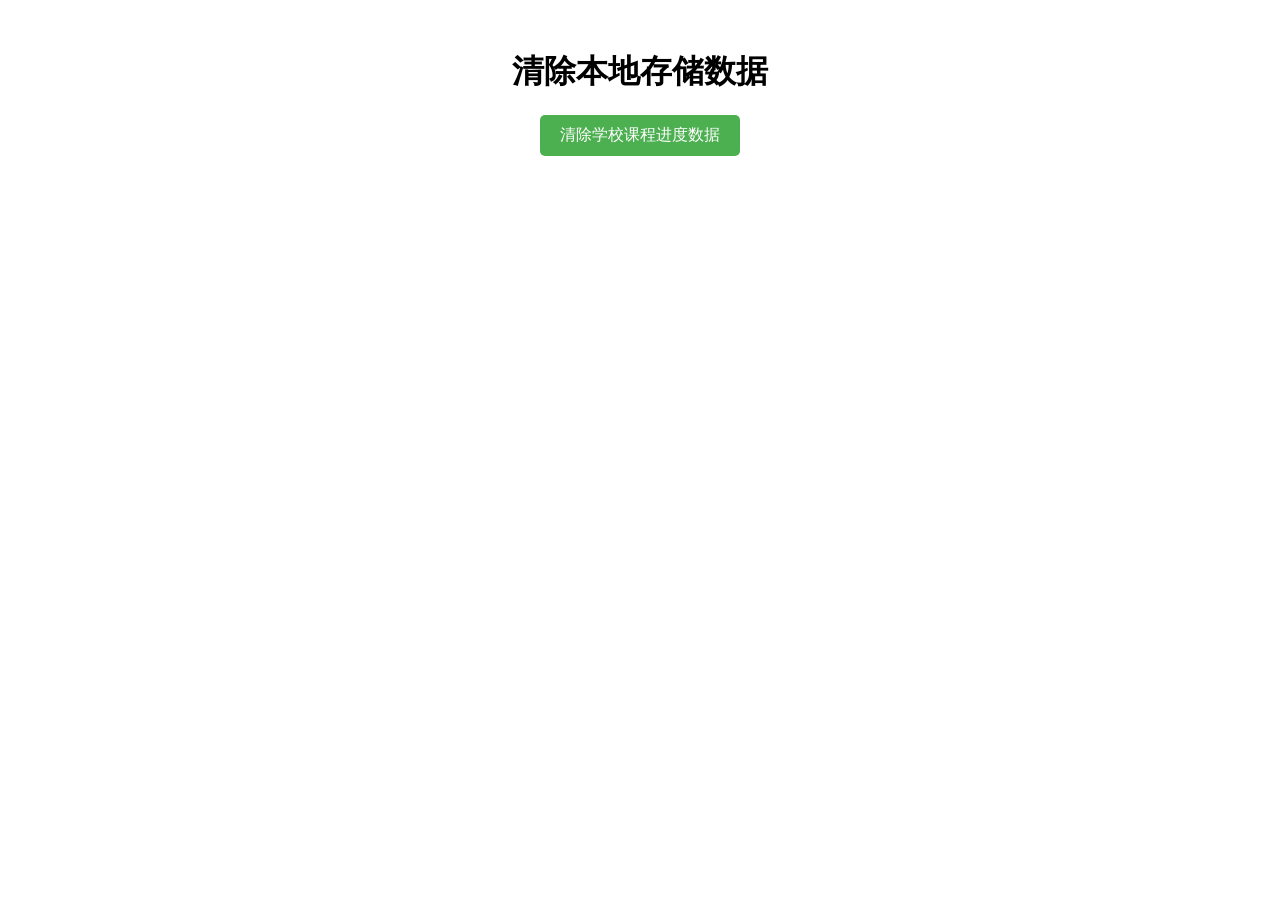
<file: clearStorage.html>
<!DOCTYPE html>
<html lang="zh-CN">
<head>
    <meta charset="UTF-8">
    <meta name="viewport" content="width=device-width, initial-scale=1.0">
    <title>清除本地存储数据</title>
    <style>
        body {
            font-family: Arial, sans-serif;
            text-align: center;
            margin-top: 50px;
        }
        button {
            padding: 10px 20px;
            font-size: 16px;
            background-color: #4CAF50;
            color: white;
            border: none;
            border-radius: 5px;
            cursor: pointer;
        }
        button:hover {
            background-color: #45a049;
        }
        .message {
            margin-top: 20px;
            font-size: 18px;
            color: #333;
        }
    </style>
</head>
<body>
    <h1>清除本地存储数据</h1>
    <button onclick="clearStorage()">清除学校课程进度数据</button>
    <div class="message" id="message"></div>

    <script>
        function clearStorage() {
            // 清除学校课程进度数据
            localStorage.removeItem('schoolProgress');
            // 清除可能的其他相关数据
            localStorage.removeItem('tasks');
            localStorage.removeItem('completedSections');
            
            document.getElementById('message').textContent = '所有数据已清除！';
            console.log('所有数据已清除');
        }
    </script>
</body>
</html>
</file>
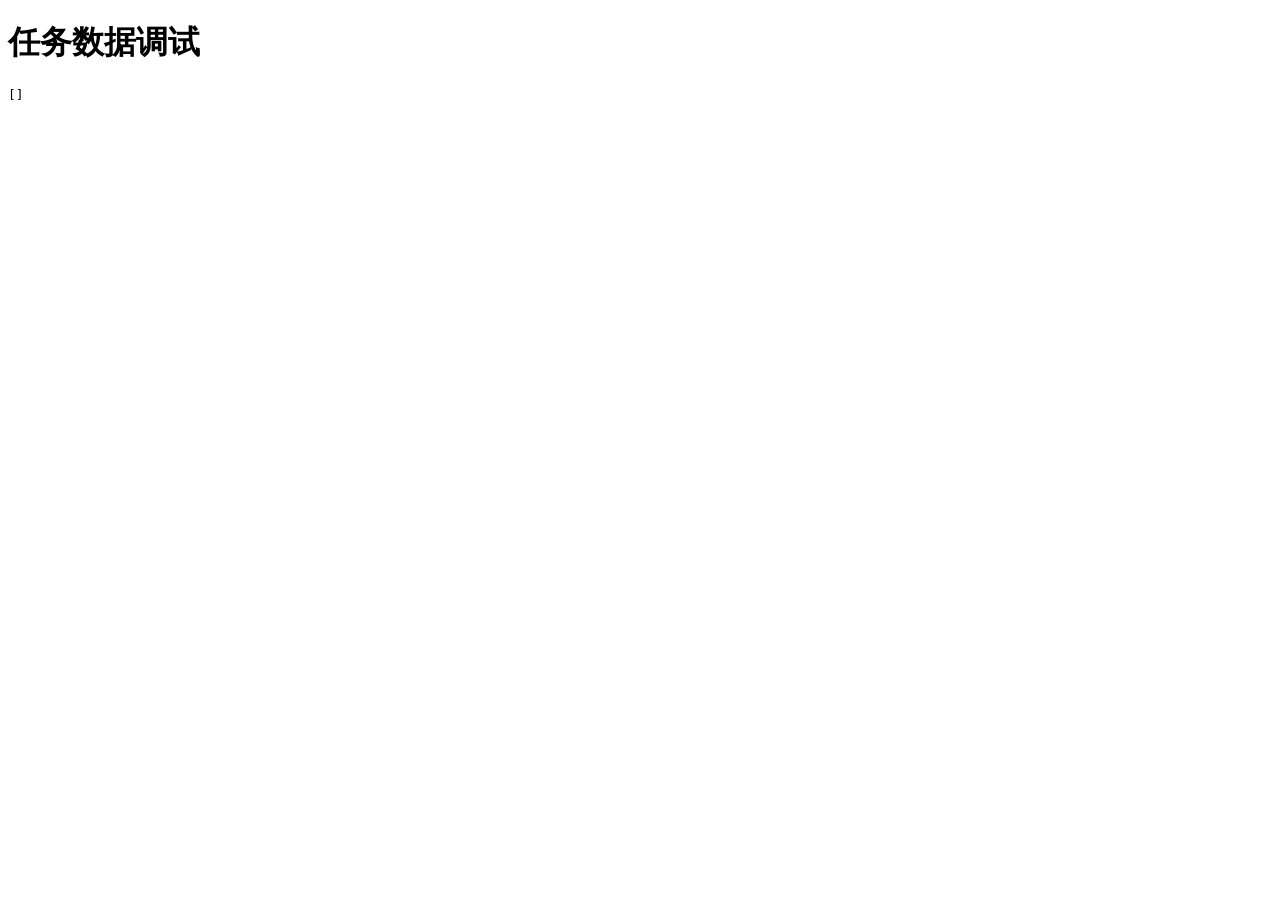
<file: debug.html>
<!DOCTYPE html>
<html>
<head>
    <title>Debug Tasks</title>
</head>
<body>
    <h1>任务数据调试</h1>
    <pre id="tasks-data"></pre>
    <script>
        // 读取本地存储中的任务数据
        const tasks = JSON.parse(localStorage.getItem('tasks') || '[]');
        document.getElementById('tasks-data').textContent = JSON.stringify(tasks, null, 2);
    </script>
</body>
</html>
</file>
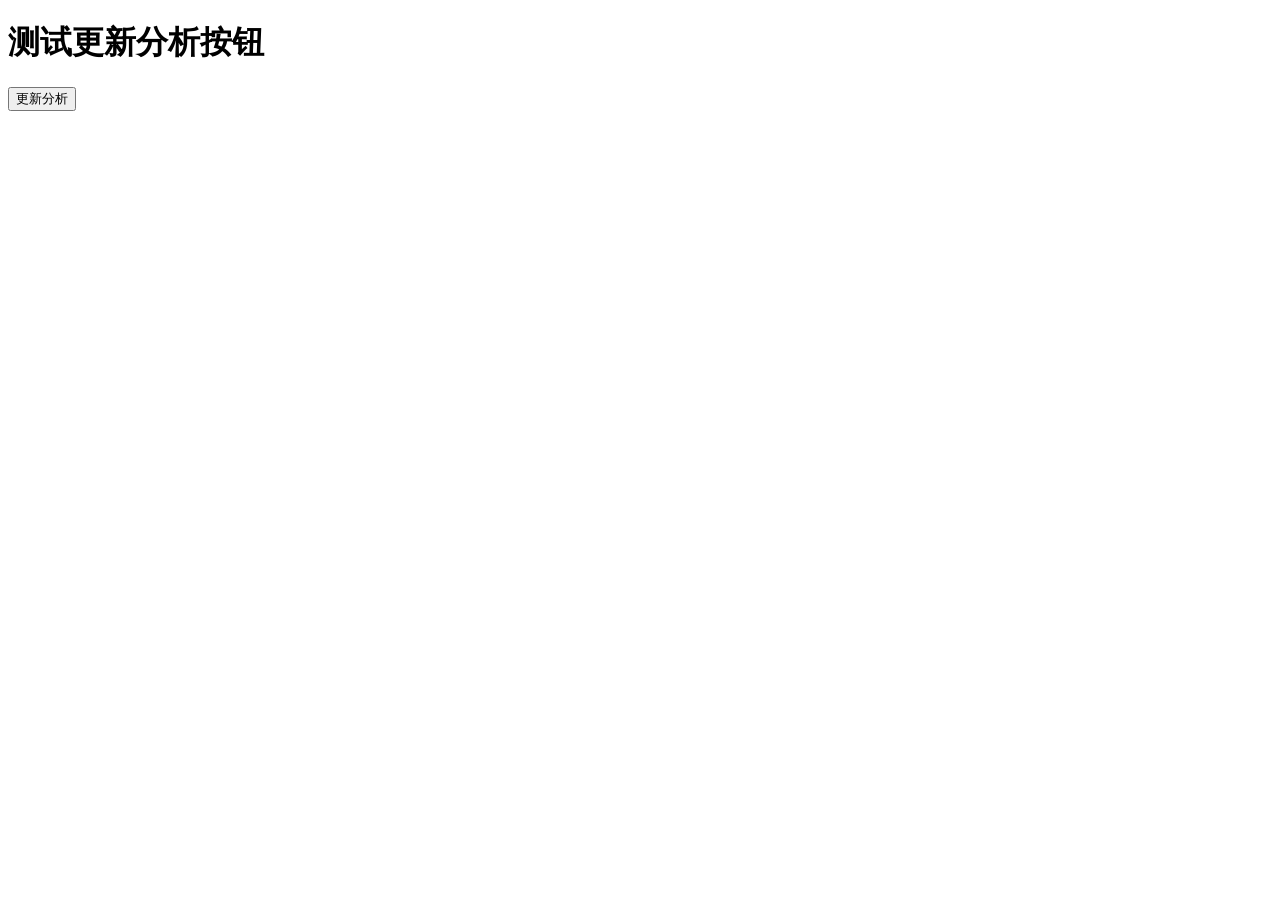
<file: test.html>
<!DOCTYPE html>
<html lang="zh-CN">
<head>
    <meta charset="UTF-8">
    <meta name="viewport" content="width=device-width, initial-scale=1.0">
    <title>测试更新分析按钮</title>
</head>
<body>
    <h1>测试更新分析按钮</h1>
    <button id="update-efficiency" onclick="alert('更新分析按钮被点击了！'); console.log('taskManager:', window.taskManager); window.taskManager.generateEfficiencyReport();">更新分析</button>
    
    <script src="script.js"></script>
</body>
</html>
</file>
